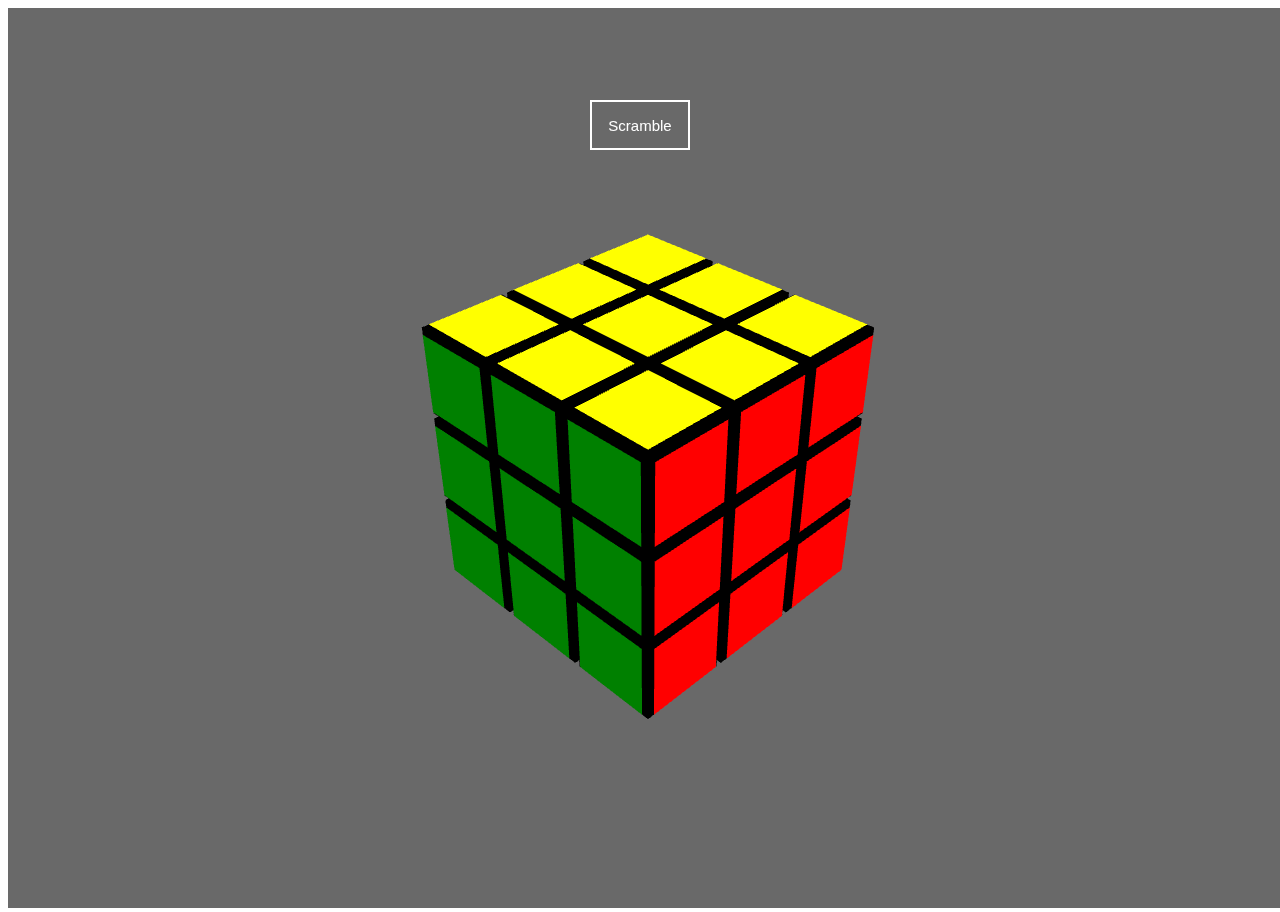
<file: Final Project/rubiks/index.html>
<!DOCTYPE html>
<html>
	<head>
		<meta charset="utf-8">
		<title>Rubik's Cube</title>
		<link href="css/style.css" rel="stylesheet">
	</head>	
	<body>
		<button type="button" id="scramble">Scramble</button>
	
		<div id="scene"></div>
		
		<script src="js/three.js"></script>
		<script src="js/threex.domevents.js"></script>
		<script src="js/OrbitControls.js"></script>
		<script src="js/jquery.js"></script>
		<script src="js/rubik.js"></script>
	</body>	
</html>
</file>
<file: Final Project/rubiks/css/style.css>
html, body {
	height: 100%;
}

#scene { 
	height: 100%;
}

button {
	font-size: 15px;
	position: absolute;
	top: 100px;
	left: 50%;
	margin-left: -50px;
	width: 100px;
	height: 50px;
	text-align: center;
	background: transparent;
	border: 2px solid #fff;
	color: #fff;
}

button:hover {
	background: rgba(255, 255, 255, 0.2);
}
</file>
